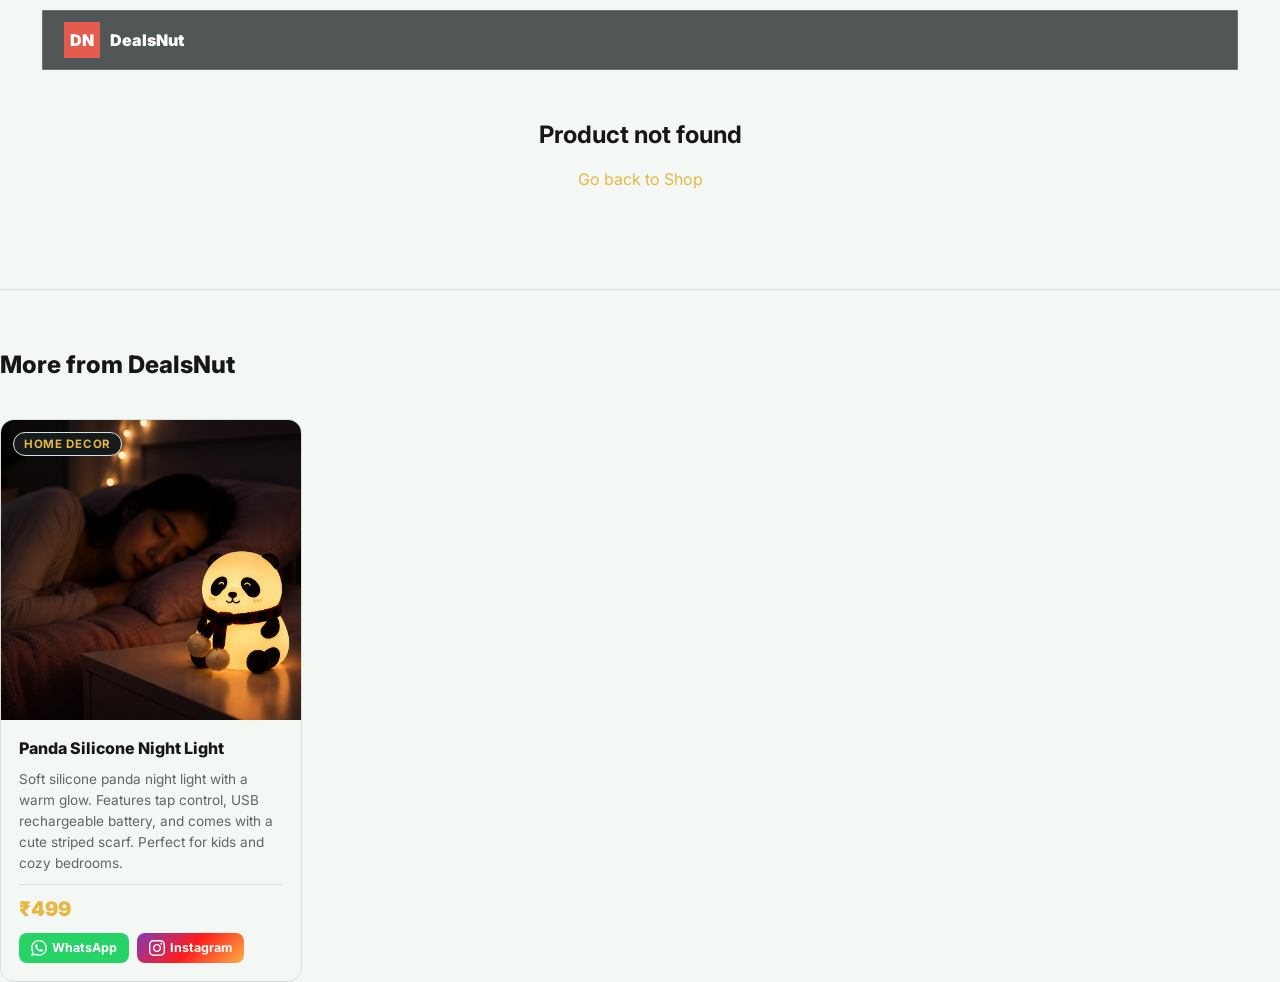
<file: product.html>
<!DOCTYPE html>
<html lang="en">
<head>
  <meta charset="UTF-8" />
  <meta name="viewport" content="width=device-width, initial-scale=1.0"/>
  <title>Product Details | DealsNut</title>
  <meta name="description" content="Product details on DealsNut." />
  <link rel="icon" href="data:image/svg+xml,<svg xmlns='http://www.w3.org/2000/svg' viewBox='0 0 100 100'><rect width='100' height='100' rx='10' fill='%23e35b4f'/><text x='50' y='72' font-family='Arial,sans-serif' font-size='50' font-weight='900' text-anchor='middle' fill='white'>DN</text></svg>" />
  <link rel="preconnect" href="https://fonts.googleapis.com" />
  <link rel="preconnect" href="https://fonts.gstatic.com" crossorigin />
  <link href="https://fonts.googleapis.com/css2?family=Inter:wght@400;500;700;800;900&display=swap" rel="stylesheet" />
  <link rel="stylesheet" href="styles.css" />
  <style>
    /* UniSeoul Custom Styles */
    .premium-product-container {
        background-color: #ffffff;
        padding: 40px 20px;
        font-family: 'Inter', sans-serif;
    }

    .uniseoul-grid {
        max-width: 1200px;
        margin: 0 auto;
        display: grid;
        grid-template-columns: 1fr 1fr;
        gap: 50px;
    }

    @media (max-width: 768px) {
        .uniseoul-grid {
            grid-template-columns: 1fr;
            gap: 24px;
        }
    }

    .hero-frame {
        position: relative;
        background-color: #f9f9f9;
        border-radius: 24px;
        padding: 20px;
        overflow: hidden;
    }

    .hero-frame img {
        width: 100%;
        height: auto;
        object-fit: contain;
    }

    .video-badge {
        position: absolute;
        bottom: 20px;
        right: 20px;
        background: #ffffff;
        border-radius: 12px;
        padding: 8px 12px;
        text-align: center;
        box-shadow: 0 4px 12px rgba(0,0,0,0.05);
        font-size: 0.75rem;
        font-weight: bold;
    }

    .specs-table-box {
        border: 1px solid #e0e0e0;
        border-radius: 16px;
        padding: 20px;
        margin-top: 25px;
    }

    .specs-inner-grid {
        display: grid;
        grid-template-columns: 1fr 1fr;
        gap: 15px;
    }

    .spec-cell .label {
        display: block;
        font-size: 0.75rem;
        color: #9e9e9e;
        text-transform: uppercase;
    }

    .spec-cell .value {
        font-size: 0.95rem;
        font-weight: 600;
        color: #212121;
    }

    .island-shipping-bar {
        margin-top: 20px;
        background-color: #e0f2f1;
        border-left: 4px solid #004d40;
        padding: 12px 16px;
        border-radius: 8px;
        font-size: 0.9rem;
        color: #004d40;
    }

    .pdp-thumbnails {
      display: grid;
      grid-template-columns: repeat(5, 1fr);
      gap: 12px;
    }
    .pdp-thumb {
      aspect-ratio: 1/1;
      border: 2px solid transparent;
      border-radius: 8px;
      overflow: hidden;
      cursor: pointer;
      opacity: 0.6;
      transition: all 0.2s ease;
      background-color: #f9f9f9;
    }
    .pdp-thumb img {
      width: 100%;
      height: 100%;
      object-fit: contain;
    }
    .pdp-thumb.active, .pdp-thumb:hover {
      opacity: 1;
      border-color: #004d40;
    }
    
    .cross-sell-section {
      border-top: 1px solid var(--line);
      padding-top: 40px;
    }
    .cross-sell-section h2 {
      font-size: 1.5rem;
      font-weight: 800;
      margin-bottom: 24px;
    }
  </style>
</head>
<body>
  <!-- Simple header -->
  <header class="site-header">
    <a class="brand" href="index.html" aria-label="Back to DealsNut home">
      <span class="brand-mark">DN</span>
      <span class="brand-name">DealsNut</span>
    </a>
  </header>

  <main class="product-page">
    <div id="pdp-wrapper">
      <div class="loading-spinner" style="text-align:center; padding:100px;">Loading product...</div>
    </div>

    <!-- Cross-sell Section -->
    <section class="cross-sell-section">
      <h2>More from DealsNut</h2>
      <div class="product-grid" id="product-grid">
        <!-- Injected via script.js -->
      </div>
    </section>
  </main>

  <script src="script.js"></script>
  <script src="product.js"></script>
</body>
</html>
</file>
<file: styles.css>
:root {
  --paper: #f4f8f4;
  --paper-strong: #ffffff;
  --ink: #161716;
  --muted: #62665f;
  --line: #d7e2da;
  --dark: #141a1d;
  --dark-soft: #223033;
  --green: #177c63;
  --green-soft: #e1f0e7;
  --coral: #e35b4f;
  --gold: #e6b743;
  --blue: #315d8f;
  --shadow: 0 20px 55px rgba(24, 27, 25, 0.14);
  font-family: Inter, ui-sans-serif, system-ui, -apple-system, BlinkMacSystemFont, "Segoe UI",
    sans-serif;
}

* {
  box-sizing: border-box;
}

html {
  scroll-behavior: smooth;
}

body {
  background: var(--paper);
  color: var(--ink);
  margin: 0;
}

body.nav-open {
  overflow: hidden;
}

img {
  display: block;
  max-width: 100%;
}

a {
  color: inherit;
  text-decoration: none;
}

button,
input,
select,
textarea {
  font: inherit;
}

button {
  cursor: pointer;
}

.site-header {
  align-items: center;
  display: flex;
  justify-content: space-between;
  left: 0;
  padding: 18px clamp(18px, 5vw, 64px);
  position: fixed;
  right: 0;
  top: 0;
  z-index: 20;
}

.site-header::before {
  background: rgba(18, 24, 25, 0.72);
  border: 1px solid rgba(255, 255, 255, 0.18);
  bottom: 10px;
  content: "";
  left: clamp(10px, 4vw, 42px);
  position: absolute;
  right: clamp(10px, 4vw, 42px);
  top: 10px;
  z-index: -1;
  backdrop-filter: blur(16px);
}

.brand {
  align-items: center;
  color: #fff;
  display: inline-flex;
  gap: 10px;
  font-weight: 900;
  min-height: 44px;
}

.brand-mark {
  align-items: center;
  background: var(--coral);
  color: #fff;
  display: inline-flex;
  height: 36px;
  justify-content: center;
  width: 36px;
}

.brand-name {
  font-size: 1rem;
}

.site-nav {
  align-items: center;
  display: flex;
  gap: clamp(12px, 2vw, 26px);
}

.site-nav a {
  color: rgba(255, 255, 255, 0.78);
  font-size: 0.9rem;
  font-weight: 800;
  padding: 14px 0;
}

.site-nav a:hover,
.site-nav a.is-active {
  color: #fff;
}

.nav-toggle {
  align-items: center;
  background: transparent;
  border: 0;
  display: none;
  height: 44px;
  justify-content: center;
  padding: 0;
  position: relative;
  width: 44px;
}

.nav-toggle span {
  background: #fff;
  display: block;
  height: 2px;
  position: absolute;
  transition: transform 180ms ease;
  width: 24px;
}

.nav-toggle span:first-child {
  transform: translateY(-5px);
}

.nav-toggle span:last-child {
  transform: translateY(5px);
}

.nav-open .nav-toggle span:first-child {
  transform: rotate(45deg);
}

.nav-open .nav-toggle span:last-child {
  transform: rotate(-45deg);
}

.hero {
  align-items: end;
  display: grid;
  gap: 24px;
  grid-template-columns: minmax(0, 1fr) minmax(300px, 420px);
  min-height: 760px;
  overflow: hidden;
  padding: 132px clamp(20px, 6vw, 78px) 58px;
  position: relative;
}

.hero__image,
.hero__veil {
  height: 100%;
  inset: 0;
  position: absolute;
  width: 100%;
}

.hero__image {
  object-fit: cover;
  object-position: center;
}

.hero__veil {
  background:
    linear-gradient(90deg, rgba(13, 17, 18, 0.9) 0%, rgba(13, 17, 18, 0.68) 50%, rgba(13, 17, 18, 0.42) 100%),
    linear-gradient(0deg, rgba(13, 17, 18, 0.58), rgba(13, 17, 18, 0.12));
}

.hero__content,
.freelance-panel {
  color: #fff;
  position: relative;
  z-index: 1;
}

.hero__content {
  max-width: 880px;
}

.eyebrow,
.section-kicker,
.panel-label {
  color: var(--gold);
  font-size: 0.76rem;
  font-weight: 900;
  letter-spacing: 0;
  margin: 0 0 14px;
  text-transform: uppercase;
}

.hero h1,
.section h2,
.freelance-panel h2 {
  font-family: Georgia, "Times New Roman", serif;
  font-weight: 750;
  letter-spacing: 0;
  margin: 0;
}

.hero h1 {
  font-size: 8.6rem;
  line-height: 0.86;
}

.hero__lead {
  color: rgba(255, 255, 255, 0.84);
  font-size: 1.2rem;
  line-height: 1.65;
  margin: 26px 0 0;
  max-width: 720px;
}

.hero__actions,
.contact-actions {
  display: flex;
  flex-wrap: wrap;
  gap: 12px;
  margin-top: 28px;
}

.button {
  align-items: center;
  border: 1px solid transparent;
  display: inline-flex;
  font-size: 0.93rem;
  font-weight: 850;
  justify-content: center;
  min-height: 48px;
  padding: 0 18px;
  transition:
    background 160ms ease,
    border-color 160ms ease,
    color 160ms ease,
    transform 160ms ease;
}

.button:hover {
  transform: translateY(-2px);
}

.button:focus-visible,
.panel-tab:focus-visible,
.language-chip:focus-visible,
.nav-toggle:focus-visible,
a:focus-visible,
input:focus-visible,
select:focus-visible,
textarea:focus-visible {
  outline: 3px solid var(--gold);
  outline-offset: 3px;
}

.button--primary {
  background: var(--coral);
  color: #fff;
}

.button--ghost {
  border-color: rgba(255, 255, 255, 0.38);
  color: #fff;
}

.button--dark {
  background: var(--dark);
  color: #fff;
}

.button--small {
  font-size: 0.8rem;
  min-height: 36px;
  padding: 0 14px;
}

.freelance-panel {
  align-self: end;
  background: rgba(255, 253, 246, 0.1);
  border: 1px solid rgba(255, 255, 255, 0.2);
  box-shadow: var(--shadow);
  padding: 26px;
  backdrop-filter: blur(16px);
}

.freelance-panel h2 {
  font-size: 2.45rem;
  line-height: 1;
}

.freelance-panel p,
.freelance-panel li {
  color: rgba(255, 255, 255, 0.78);
  line-height: 1.6;
}

.freelance-panel ul {
  margin: 18px 0 0;
  padding-left: 18px;
}

.panel-link {
  color: #fff;
  display: inline-flex;
  font-weight: 900;
  margin-top: 18px;
  text-decoration: underline;
  text-decoration-color: var(--gold);
  text-underline-offset: 5px;
}

.campaign-contacts {
  border-top: 1px solid rgba(255, 255, 255, 0.15);
  margin-top: 24px;
  padding-top: 20px;
}

.campaign-contacts p {
  color: #fff;
  font-size: 0.85rem;
  font-weight: 800;
  margin: 0 0 14px 0;
}

.campaign-socials {
  display: flex;
  flex-wrap: wrap;
  gap: 10px;
}

.countdown {
  color: var(--gold);
  font-size: 0.82rem;
  font-weight: 800;
  letter-spacing: 0.02em;
  margin: 14px 0 0;
}

.notice-band {
  background: var(--green-soft);
  border-bottom: 1px solid #c5dacd;
  border-top: 1px solid #c5dacd;
  padding: 16px clamp(20px, 6vw, 78px);
}

.notice-band div {
  align-items: center;
  display: flex;
  gap: 10px;
  line-height: 1.5;
  margin: 0 auto;
  max-width: 1180px;
}

.notice-band strong {
  color: var(--green);
  white-space: nowrap;
}

.section {
  padding: 104px clamp(20px, 6vw, 78px);
}

.section__inner {
  margin: 0 auto;
  max-width: 1180px;
}

.section-heading {
  margin-bottom: 30px;
  max-width: 830px;
}

.section-heading h2,
.language-grid h2 {
  font-family: Georgia, "Times New Roman", serif;
  font-size: 4.25rem;
  line-height: 0.98;
  margin: 0;
}

.section-heading p:not(.section-kicker),
.language-grid p,
.service-panel p,
.project-card p {
  color: var(--muted);
  font-size: 1.02rem;
  line-height: 1.75;
}

.keyword-board {
  background: var(--paper-strong);
  border: 1px solid var(--line);
  box-shadow: 0 15px 45px rgba(24, 27, 25, 0.07);
  padding: clamp(20px, 4vw, 34px);
}

.keyword-list {
  display: flex;
  flex-wrap: wrap;
  gap: 10px;
}

.keyword-chip {
  background: #e6efe7;
  border: 1px solid var(--line);
  color: var(--ink);
  display: inline-flex;
  font-size: 0.92rem;
  font-weight: 820;
  min-height: 38px;
  padding: 8px 12px;
}

.keyword-form {
  border-top: 1px solid var(--line);
  display: grid;
  gap: 10px;
  margin-top: 24px;
  padding-top: 22px;
}

.keyword-form label {
  color: var(--muted);
  font-size: 0.92rem;
  font-weight: 800;
}

.keyword-form div {
  display: grid;
  gap: 10px;
  grid-template-columns: minmax(0, 1fr) auto;
}

input,
select,
textarea {
  background: #fff;
  border: 1px solid var(--line);
  color: var(--ink);
  min-height: 46px;
  padding: 12px 13px;
  width: 100%;
}

textarea {
  min-height: 108px;
  resize: vertical;
}

.marketplace-section {
  background: var(--dark);
  color: #fff;
}

.marketplace-section .section-heading p:not(.section-kicker) {
  color: rgba(255, 255, 255, 0.72);
}

.panel-tabs {
  display: flex;
  flex-wrap: wrap;
  gap: 8px;
  margin-bottom: 20px;
}

.panel-tab {
  background: rgba(255, 255, 255, 0.08);
  border: 1px solid rgba(255, 255, 255, 0.15);
  color: rgba(255, 255, 255, 0.78);
  font-weight: 850;
  min-height: 44px;
  padding: 0 16px;
}

.panel-tab.is-active {
  background: var(--gold);
  color: var(--ink);
}

.panel-grid {
  display: grid;
}

.service-panel {
  background: #f6fbf7;
  color: var(--ink);
  display: none;
  grid-template-columns: 90px minmax(0, 1fr);
  gap: clamp(18px, 4vw, 48px);
  padding: clamp(24px, 5vw, 52px);
}

.service-panel.is-active {
  display: grid;
}

.panel-number {
  color: var(--green);
  font-family: Georgia, "Times New Roman", serif;
  font-size: 4rem;
  font-weight: 750;
  grid-row: 1 / span 3;
  line-height: 0.9;
}

.service-panel h3 {
  font-size: 3.65rem;
  grid-column: 2;
  line-height: 0.98;
  margin: 0 0 18px;
}

.service-panel p,
.service-panel ul {
  grid-column: 2;
}

.service-panel ul {
  color: var(--muted);
  display: grid;
  gap: 10px;
  line-height: 1.65;
  margin: 22px 0 0;
  padding-left: 20px;
}

.forms-section {
  background: #f8fbf7;
}

.form-grid {
  display: grid;
  gap: 18px;
  grid-template-columns: repeat(2, minmax(0, 1fr));
}

.request-form {
  background: var(--paper-strong);
  border: 1px solid var(--line);
  box-shadow: 0 15px 40px rgba(24, 27, 25, 0.06);
  display: grid;
  gap: 14px;
  padding: clamp(20px, 3vw, 28px);
}

.request-form h3 {
  font-size: 1.4rem;
  margin: 0;
}

.request-form label {
  color: var(--muted);
  display: grid;
  font-size: 0.9rem;
  font-weight: 820;
  gap: 7px;
}

.request-board {
  background: var(--dark);
  color: #fff;
  margin-top: 24px;
  padding: clamp(20px, 4vw, 34px);
}

.request-board__top {
  align-items: center;
  display: flex;
  gap: 20px;
  justify-content: space-between;
}

.request-board h3 {
  font-family: Georgia, "Times New Roman", serif;
  font-size: 3.35rem;
  line-height: 1;
  margin: 0;
}

.saved-requests {
  display: grid;
  gap: 12px;
  grid-template-columns: repeat(3, minmax(0, 1fr));
  margin-top: 24px;
}

.saved-request {
  background: rgba(255, 255, 255, 0.08);
  border: 1px solid rgba(255, 255, 255, 0.14);
  padding: 18px;
}

.saved-request span {
  color: var(--gold);
  font-size: 0.76rem;
  font-weight: 900;
  text-transform: uppercase;
}

.saved-request h4 {
  font-size: 1.05rem;
  margin: 10px 0 8px;
}

.saved-request p {
  color: rgba(255, 255, 255, 0.7);
  line-height: 1.55;
  margin: 0;
}

.saved-request small {
  color: rgba(255, 255, 255, 0.52);
  display: block;
  margin-top: 12px;
}

.empty-state {
  border: 1px dashed rgba(255, 255, 255, 0.26);
  color: rgba(255, 255, 255, 0.72);
  grid-column: 1 / -1;
  line-height: 1.6;
  padding: 20px;
}

.projects-section {
  background: var(--paper);
}

.project-grid {
  display: grid;
  gap: 18px;
  grid-template-columns: repeat(2, minmax(0, 1fr));
}

.project-card {
  background: var(--paper-strong);
  border: 1px solid var(--line);
  box-shadow: 0 15px 45px rgba(24, 27, 25, 0.07);
  min-height: 260px;
  padding: clamp(22px, 4vw, 34px);
}

.project-card span {
  color: var(--green);
  font-size: 0.78rem;
  font-weight: 900;
  text-transform: uppercase;
}

.project-card h3 {
  font-family: Georgia, "Times New Roman", serif;
  font-size: 3rem;
  line-height: 1;
  margin: 36px 0 14px;
}

.project-card a {
  color: var(--coral);
  display: inline-flex;
  font-weight: 900;
  margin-top: 18px;
}


.site-footer {
  align-items: center;
  background: #0f1213;
  color: rgba(255, 255, 255, 0.72);
  display: flex;
  gap: 20px;
  justify-content: space-between;
  padding: 28px clamp(20px, 6vw, 78px);
}

.site-footer p {
  margin: 0;
}

.footer-email {
  color: rgba(255, 255, 255, 0.72);
  text-decoration: underline;
  text-decoration-color: var(--gold);
  text-underline-offset: 4px;
  transition: color 160ms ease;
}

.footer-email:hover {
  color: #fff;
}

/* Header social icons */
.social-icons {
  align-items: center;
  display: flex;
  gap: 6px;
}

.social-icon {
  align-items: center;
  color: rgba(255, 255, 255, 0.7);
  display: inline-flex;
  height: 36px;
  justify-content: center;
  transition: color 160ms ease, transform 160ms ease;
  width: 36px;
}

.social-icon:hover {
  color: #fff;
  transform: translateY(-2px);
}

/* Contact section */
.contact-section {
  background: var(--paper);
}

.contact-cards {
  display: grid;
  gap: 18px;
  grid-template-columns: repeat(3, minmax(0, 1fr));
}

.contact-card {
  align-items: flex-start;
  background: var(--paper-strong);
  border: 1px solid var(--line);
  box-shadow: 0 15px 40px rgba(24, 27, 25, 0.06);
  display: flex;
  flex-direction: column;
  gap: 12px;
  padding: clamp(22px, 4vw, 32px);
  transition: transform 200ms ease, box-shadow 200ms ease;
}

.contact-card:hover {
  box-shadow: 0 24px 60px rgba(24, 27, 25, 0.12);
  transform: translateY(-4px);
}

.contact-card__icon {
  align-items: center;
  background: var(--coral);
  color: #fff;
  display: inline-flex;
  height: 52px;
  justify-content: center;
  width: 52px;
}

.contact-card__icon--insta {
  background: linear-gradient(135deg, #f09433 0%, #e6683c 25%, #dc2743 50%, #cc2366 75%, #bc1888 100%);
}

.contact-card__icon--fb {
  background: #1877f2;
}

.contact-card__label {
  color: var(--muted);
  font-size: 0.78rem;
  font-weight: 900;
  letter-spacing: 0.04em;
  text-transform: uppercase;
}

.contact-card__value {
  color: var(--ink);
  font-size: 1rem;
  font-weight: 800;
  word-break: break-all;
}

/* Footer socials */
.footer-socials {
  align-items: center;
  display: flex;
  gap: 14px;
}

.footer-social-link {
  align-items: center;
  color: rgba(255, 255, 255, 0.55);
  display: inline-flex;
  transition: color 160ms ease, transform 160ms ease;
}

.footer-social-link:hover {
  color: #fff;
  transform: translateY(-2px);
}

@media (max-width: 640px) {
  .contact-cards {
    grid-template-columns: 1fr;
  }
}


@media (max-width: 980px) {
  .nav-toggle {
    display: inline-flex;
  }

  .site-nav {
    background: var(--dark);
    flex-direction: column;
    left: 0;
    opacity: 0;
    padding: 80px 20px 20px;
    position: absolute;
    top: 100%;
    transform: translateY(-10px);
    visibility: hidden;
    width: 100%;
    z-index: 90;
  }

  .site-nav.is-open {
    opacity: 1;
    transform: translateY(0);
    visibility: visible;
  }

  .site-nav a {
    font-size: 1.2rem;
    padding: 12px 0;
  }
}

/* Modal Styles */
.modal-overlay {
  align-items: center;
  background: rgba(0, 0, 0, 0.75);
  backdrop-filter: blur(4px);
  bottom: 0;
  display: flex;
  justify-content: center;
  left: 0;
  padding: 20px;
  position: fixed;
  right: 0;
  top: 0;
  z-index: 1000;
}

.modal-content {
  background: var(--paper);
  border: 1px solid var(--line);
  border-radius: 12px;
  box-shadow: 0 24px 60px rgba(0,0,0,0.4);
  max-width: 400px;
  padding: 32px;
  position: relative;
  width: 100%;
}

.modal-close {
  background: transparent;
  border: none;
  color: var(--muted);
  cursor: pointer;
  font-size: 1.5rem;
  line-height: 1;
  position: absolute;
  right: 16px;
  top: 16px;
  transition: color 0.2s ease;
}

.modal-close:hover {
  color: #fff;
}

.auth-form {
  display: flex;
  flex-direction: column;
  gap: 16px;
  margin-top: 24px;
}

.auth-toggle-text {
  color: var(--muted);
  font-size: 0.9rem;
  margin-top: 24px;
  text-align: center;
}

.text-button {
  background: transparent;
  border: none;
  color: #fff;
  cursor: pointer;
  font-family: inherit;
  font-weight: 700;
  padding: 0;
  text-decoration: underline;
  text-decoration-color: var(--gold);
  text-underline-offset: 3px;
  transition: color 0.2s ease;
}

.text-button:hover {
  color: var(--gold);
}

@media (max-width: 980px) {
  .nav-toggle {
    display: inline-flex;
  }

  .site-nav {
    background: rgba(18, 24, 25, 0.96);
    border: 1px solid rgba(255, 255, 255, 0.14);
    display: grid;
    gap: 6px;
    left: 20px;
    opacity: 0;
    padding: 18px;
    pointer-events: none;
    position: fixed;
    right: 20px;
    top: 78px;
    transform: translateY(-8px);
    transition:
      opacity 160ms ease,
      transform 160ms ease;
  }

  .nav-open .site-nav {
    opacity: 1;
    pointer-events: auto;
    transform: translateY(0);
  }

  .site-nav a {
    padding: 15px;
  }

  .hero,
  .form-grid,
  .saved-requests {
    grid-template-columns: 1fr;
  }

  .hero {
    min-height: auto;
    padding-top: 122px;
  }

  .hero h1 {
    font-size: 6.4rem;
  }

  .section-heading h2,
  .language-grid h2 {
    font-size: 3.35rem;
  }

  .service-panel h3 {
    font-size: 3rem;
  }

  .freelance-panel {
    max-width: 620px;
  }

  .notice-band div,
  .request-board__top {
    align-items: flex-start;
    flex-direction: column;
  }
}

@media (max-width: 640px) {
  .site-header {
    padding: 14px 18px;
  }

  .brand-name {
    display: none;
  }

  .hero {
    padding: 104px 20px 38px;
  }

  .hero h1 {
    font-size: 4.05rem;
  }

  .hero__lead {
    font-size: 1rem;
  }

  .hero__actions,
  .keyword-form div,
  .project-grid {
    display: grid;
    grid-template-columns: 1fr;
  }

  .service-panel {
    grid-template-columns: 1fr;
  }

  .panel-number,
  .service-panel h3,
  .service-panel p,
  .service-panel ul {
    grid-column: 1;
  }

  .panel-number {
    font-size: 3rem;
  }

  .section-heading h2,
  .language-grid h2 {
    font-size: 2.35rem;
  }

  .section {
    padding: 68px 20px;
  }

  .service-panel h3,
  .request-board h3,
  .project-card h3 {
    font-size: 2.35rem;
  }

  .panel-tabs {
    display: grid;
    grid-template-columns: repeat(2, minmax(0, 1fr));
  }

  .site-footer {
    align-items: flex-start;
    flex-direction: column;
  }
}

/* Auth form inputs and select */
.auth-form label {
  display: flex;
  flex-direction: column;
  font-size: 0.82rem;
  font-weight: 600;
  gap: 6px;
  letter-spacing: 0.04em;
  text-transform: uppercase;
  color: var(--muted);
}

.auth-form input,
.auth-form select {
  background: var(--paper-strong);
  border: 1px solid var(--line);
  border-radius: 6px;
  color: var(--ink);
  font-family: inherit;
  font-size: 0.95rem;
  outline: none;
  padding: 10px 12px;
  transition: border-color 0.2s ease;
  width: 100%;
}

.auth-form input:focus,
.auth-form select:focus {
  border-color: var(--gold);
}

.auth-form select option {
  background: var(--paper-strong);
  color: var(--ink);
}

/* ============================================================
   Product Catalog / Shop
   ============================================================ */
.product-grid {
  display: grid;
  gap: 24px;
  grid-template-columns: repeat(auto-fill, minmax(260px, 1fr));
  margin-top: 40px;
}

.product-card {
  background: var(--paper);
  border: 1px solid var(--line);
  border-radius: 14px;
  display: flex;
  flex-direction: column;
  overflow: hidden;
  transition: transform 220ms ease, box-shadow 220ms ease;
}

.product-card:hover {
  box-shadow: 0 16px 40px rgba(0, 0, 0, 0.35);
  transform: translateY(-4px);
}

.product-card--unavailable {
  opacity: 0.55;
  pointer-events: none;
}

.product-image-wrap {
  aspect-ratio: 1 / 1;
  overflow: hidden;
  position: relative;
}

.product-image {
  height: 100%;
  object-fit: cover;
  transition: transform 400ms ease;
  width: 100%;
}

.product-card:hover .product-image {
  transform: scale(1.06);
}

.product-badge {
  background: var(--dark);
  border: 1px solid var(--line);
  border-radius: 20px;
  color: var(--gold);
  font-size: 0.72rem;
  font-weight: 700;
  left: 12px;
  letter-spacing: 0.06em;
  padding: 4px 10px;
  position: absolute;
  text-transform: uppercase;
  top: 12px;
}

.product-sold-out {
  align-items: center;
  background: rgba(0,0,0,0.65);
  bottom: 0;
  color: #fff;
  display: flex;
  font-weight: 700;
  justify-content: center;
  left: 0;
  letter-spacing: 0.05em;
  position: absolute;
  right: 0;
  text-transform: uppercase;
  top: 0;
}

.product-info {
  display: flex;
  flex-direction: column;
  flex: 1;
  gap: 10px;
  padding: 18px;
}

.product-name {
  font-size: 1rem;
  font-weight: 800;
  line-height: 1.3;
  margin: 0;
}

.product-desc {
  color: var(--muted);
  font-size: 0.85rem;
  line-height: 1.55;
  margin: 0;
}

.product-footer {
  align-items: center;
  display: flex;
  gap: 12px;
  justify-content: space-between;
  margin-top: auto;
  padding-top: 12px;
  border-top: 1px solid var(--line);
  flex-wrap: wrap;
}

.product-price {
  color: var(--gold);
  font-size: 1.25rem;
  font-weight: 900;
}

.product-actions {
  display: flex;
  gap: 8px;
}

.btn-order {
  align-items: center;
  border-radius: 8px;
  color: #fff;
  display: inline-flex;
  font-size: 0.78rem;
  font-weight: 700;
  gap: 5px;
  padding: 7px 12px;
  text-decoration: none;
  transition: opacity 0.2s ease, transform 0.15s ease;
}

.btn-order:hover {
  opacity: 0.85;
  transform: translateY(-1px);
}

.btn-wa {
  background: #25d366;
}

.btn-ig {
  background: linear-gradient(135deg, #833ab4, #fd1d1d, #fcb045);
}

/* Services Board Filter Tabs */
.svc-filters {
  display: flex;
  flex-wrap: wrap;
  gap: 8px;
  margin-top: 28px;
  margin-bottom: 4px;
}

.svc-filter-btn {
  background: transparent;
  border: 1px solid var(--line);
  border-radius: 20px;
  color: var(--muted);
  cursor: pointer;
  font-family: inherit;
  font-size: 0.78rem;
  font-weight: 700;
  letter-spacing: 0.04em;
  padding: 6px 16px;
  transition: all 0.2s ease;
}

.svc-filter-btn:hover {
  border-color: var(--gold);
  color: var(--gold);
}

.svc-filter-btn.is-active {
  background: var(--gold);
  border-color: var(--gold);
  color: #000;
}
</file>
